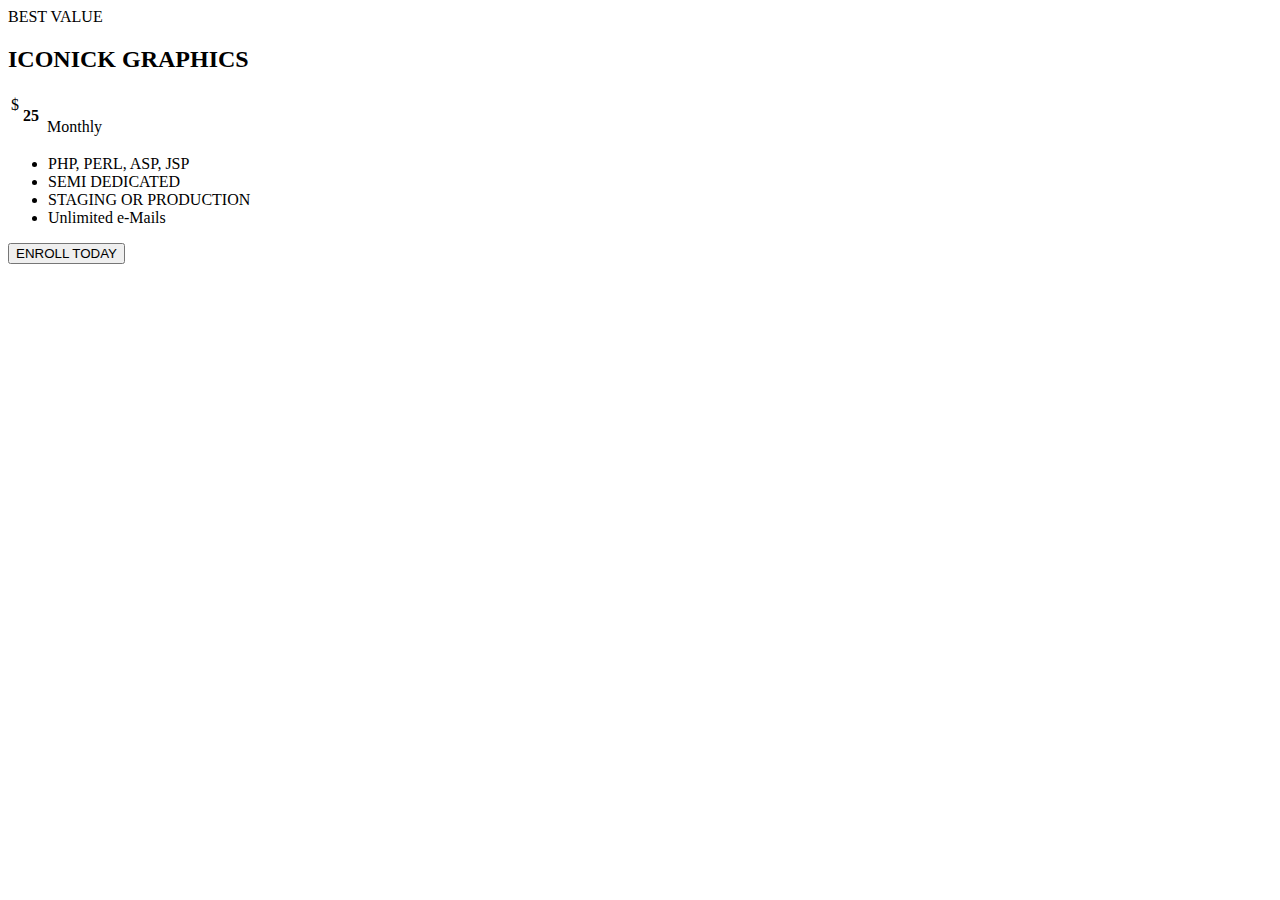
<file: index_3.html>
<!DOCTYPE html>
<html>
    <head>
        <meta charset=utf-8>
        <link href="C:\Users\Eugene\hello\Task1\homework-3\style_3.css" rel="stylesheet" type="text/css">
    </head>
    <body>
        <header>BEST VALUE</header>
        <h2>ICONICK GRAPHICS</h2>
        <table>
            <tr>
                <td>$</td>
                <td class="money"; rowspan="3"><strong>25</strong></td>
            </tr>
            <tr>
                <td></td>
                <td></td>
                <td>Monthly</td>
        </tr>
        </table>
    <ul>
        <li>PHP, PERL, ASP, JSP</li>
        <li class="listColor">SEMI DEDICATED</li>
        <li>STAGING OR PRODUCTION</li>
        <li class="listColor">Unlimited e-Mails</li>
    </ul>
        <button>ENROLL TODAY</button>
    </body>
</html>
</file>
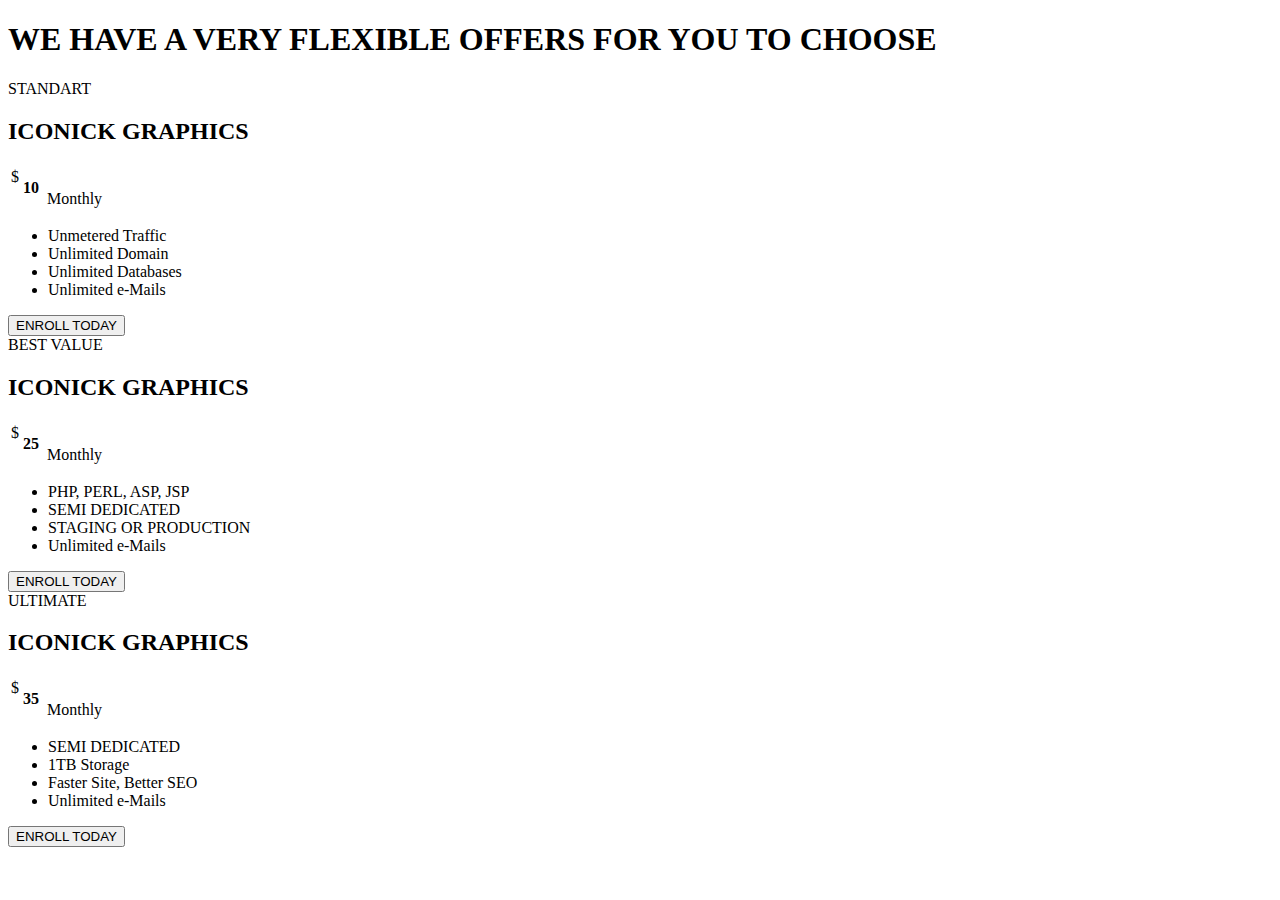
<file: index_4.html>
﻿
<!DOCTYPE html>
<html>
    <head>
        <meta charset=utf-8>
        <link href="C:\Users\Eugene\hello\Task1\homework-4\style_4.css" rel="stylesheet" type="text/css">
    </head>
    <body>
        <h1>WE HAVE A VERY FLEXIBLE OFFERS FOR YOU TO CHOOSE</h1>
        <div class="firstPicture">
        <header>STANDART</header>
        <h2>ICONICK GRAPHICS</h2>
        <table>
            <tr>
                <td>$</td>
                <td class="money"; rowspan="3"><strong>10</strong></td>
            </tr>
            <tr>
                <td></td>
                <td></td>
                <td>Monthly</td>
        </tr>
        </table>
    <ul>
        <li>Unmetered Traffic</li>
        <li class="listColor">Unlimited Domain</li>
        <li>Unlimited Databases</li>
        <li class="listColor">Unlimited e-Mails</li>
    </ul>
        <button>ENROLL TODAY</button>
        </div>
        <div class="secondPicture">
            <header>BEST VALUE</header>
            <h2>ICONICK GRAPHICS</h2>
            <table>
                <tr>
                    <td>$</td>
                    <td class="money"; rowspan="3"><strong>25</strong></td>
                </tr>
                <tr>
                    <td></td>
                    <td></td>
                    <td>Monthly</td>
            </tr>
            </table>
        <ul>
            <li>PHP, PERL, ASP, JSP</li>
            <li class="listColor">SEMI DEDICATED</li>
            <li>STAGING OR PRODUCTION</li>
            <li class="listColor">Unlimited e-Mails</li>
        </ul>
            <button>ENROLL TODAY</button>
        </div>
        <div class="thirdPicture">
            <header>ULTIMATE</header>
            <h2>ICONICK GRAPHICS</h2>
            <table>
                <tr>
                    <td>$</td>
                    <td class="money"; rowspan="3"><strong>35</strong></td>
                </tr>
                <tr>
                    <td></td>
                    <td></td>
                    <td>Monthly</td>
            </tr>
            </table>
        <ul>
            <li>SEMI DEDICATED</li>
            <li class="listColor">1TB Storage</li>
            <li>Faster Site, Better SEO</li>
            <li class="listColor">Unlimited e-Mails</li>
        </ul>
            <button>ENROLL TODAY</button>
        </div>
    </body>
    
</html>
</file>
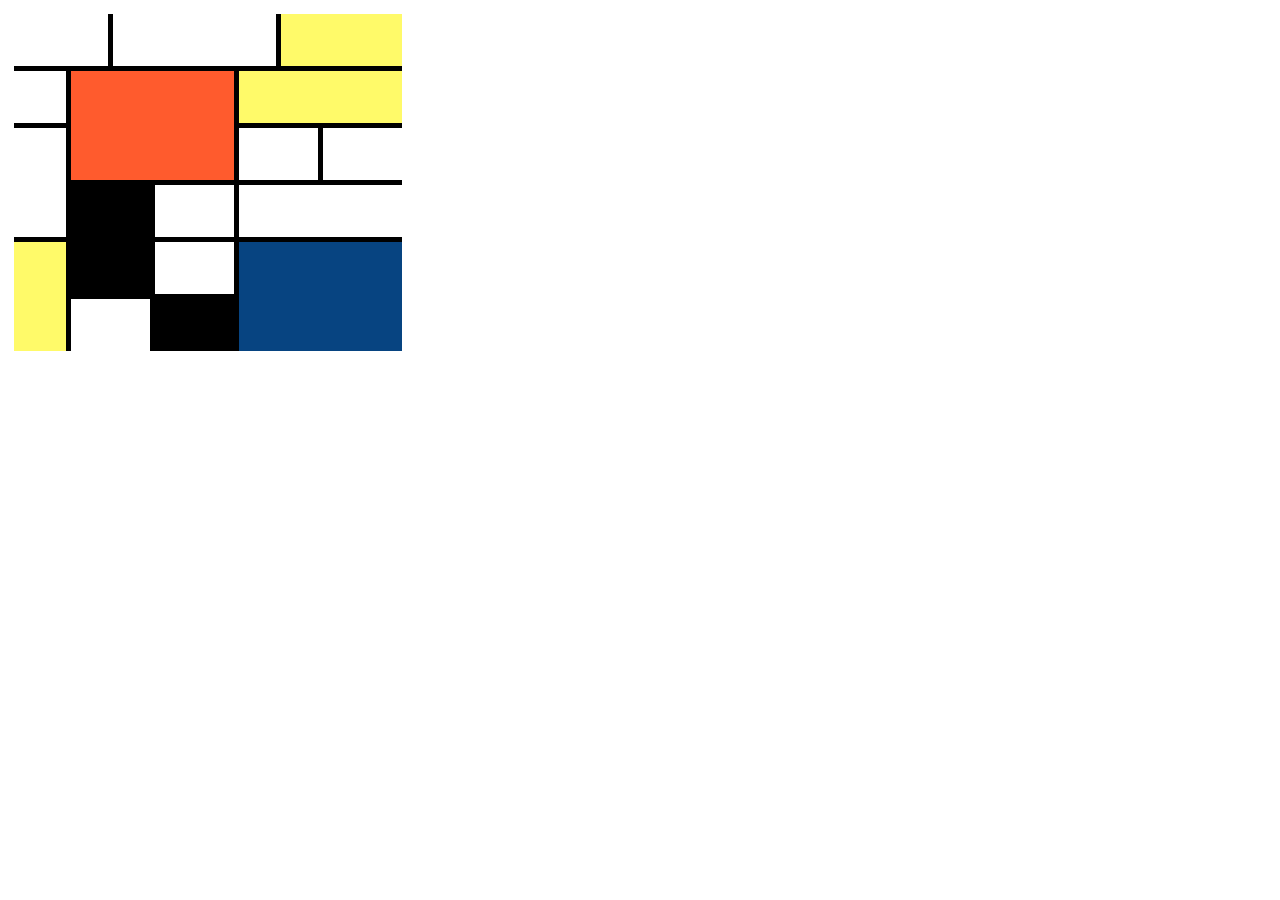
<file: Task1.html>
﻿<!DOCTYPE HTML PUBLIC "-//W3C//DTD HTML 4.01//EN" "http://www.w3.org/TR/html4/strict.dtd">
<html>
    <head>
        <meta charset=utf-8>
        <style type="text/css">
            table {border-collapse: collapse; border: 6px solid white; width: 400px;}
            td {border:5px solid black; width: 50px; height:50px;}
        </style>
    </head>
    <body>
        <table>
            <tr>
                <td colspan="2"></td>
                <td colspan="4"></td>
                <td colspan="4" style = "background-color: #fffa69;"></td>
            </tr>
            <tr>
                <td rowspan="2"></td>
                <td colspan="4" rowspan="4" style="background-color: #ff5b2d;" ></td>
                <td colspan="4" rowspan="2" style = "background-color: #fffa69;"></td>
            </tr>
            <tr>
            </tr>
            <tr>
                <td rowspan="3"></td>
                <td colspan="2" rowspan="2"></td>
                <td colspan="2" rowspan="2"></td>
            </tr>
            <tr>
            </tr>
            <tr>
                <td colspan="2" rowspan="2" style = "background-color: #000000;"></td>
                <td colspan="2"></td>
                <td colspan="4"></td>
            </tr>
            <tr>
                <td rowspan="2" style = "background-color: #fffa69;"></td>
                <td colspan="2"></td>
                <td colspan="4" rowspan="2" style = "background-color: #074481;"></td>
            </tr>
            <tr>
                <td colspan="2"></td>
                <td colspan="2" style = "background-color: #000000;"></td>
            </tr>

        </table>
    </body>
</html>
</file>
